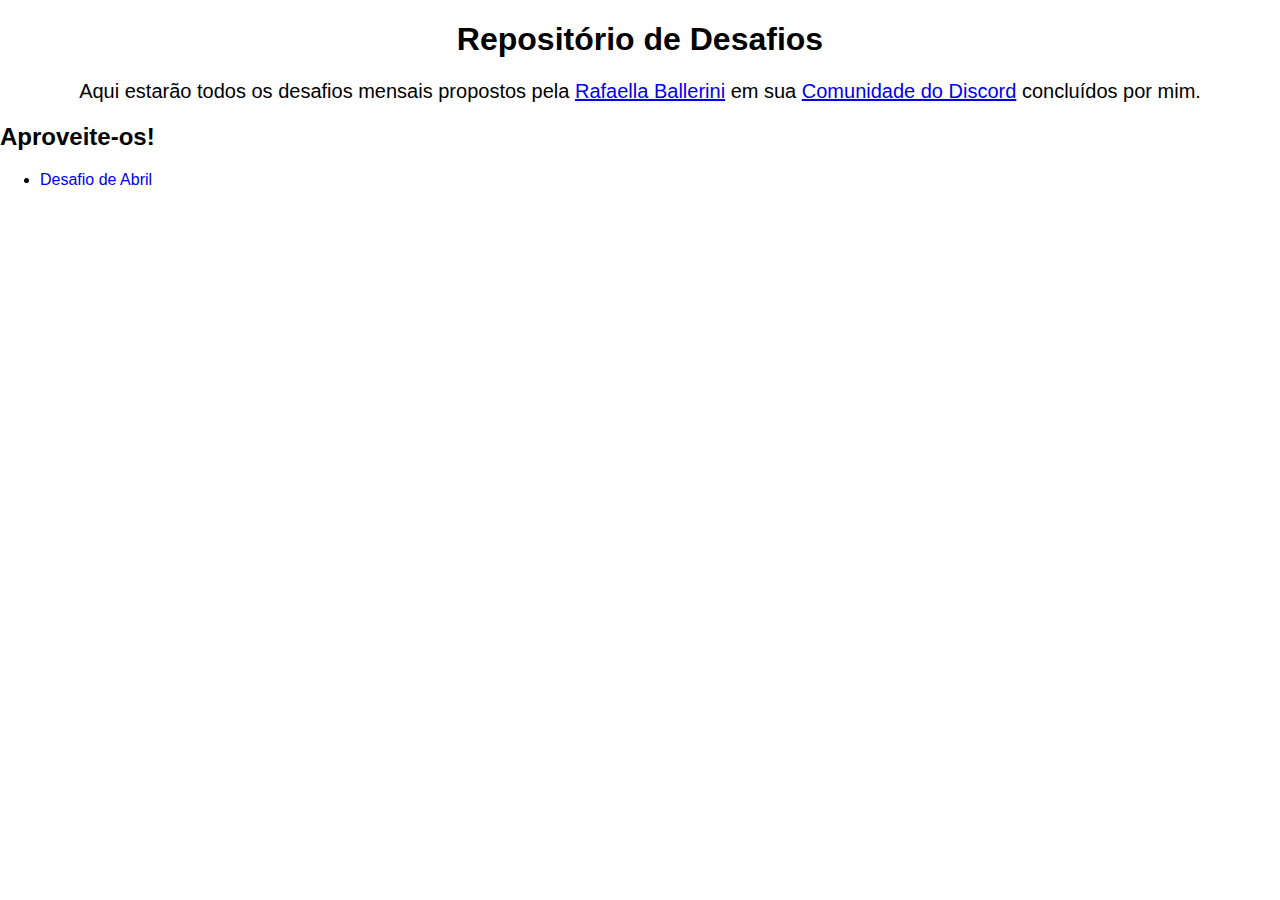
<file: index.html>
<!DOCTYPE html>
<html lang="pt-br">
<head>
    <meta charset="UTF-8">
    <meta http-equiv="X-UA-Compatible" content="IE=edge">
    <meta name="viewport" content="width=device-width, initial-scale=1.0">
    <title>Desafios Ballerini</title>
    <style>
        body {
            margin: 0;
            padding: 0;
            font-family: Helvetica, sans-serif;
            text-align: center;
        }
        h1 {
            font-size: 32px;
            font-weight: bolder;
        }
        p {
            font-size: 20px;
        }
        h2 {
            text-align: start;
        }
        ul {
            text-align: start;
        }
        ul li a {
            text-decoration: none;
        }
    </style>
</head>
<body>
    <h1>Repositório de Desafios</h1>
    <p>Aqui estarão todos os desafios mensais propostos pela <a href="https://www.youtube.com/user/RafaellaBallerini" target="_blank">Rafaella Ballerini</a> em sua <a href="https://discord.gg/ballerini" target="_blank">Comunidade do Discord</a> concluídos por mim.</p>
    <h2>Aproveite-os!</h2>
    <ul>
        <li><a href="https://ueriic.github.io/Desafios-Ballerini/04-23/" target="_blank">Desafio de Abril</a></li>
    </ul>
</body>
</html>
</file>
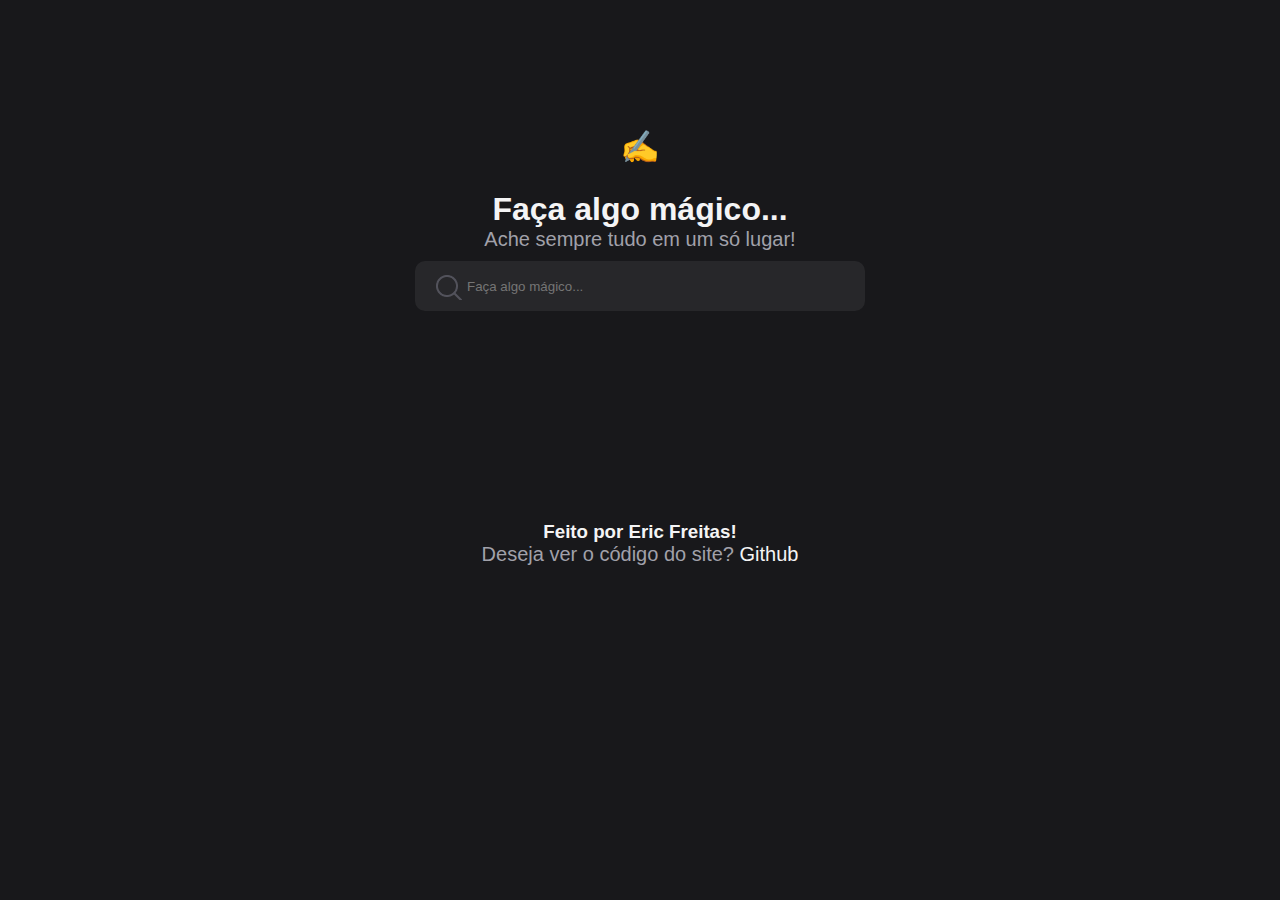
<file: 04-23/index.html>
<!DOCTYPE html>
<html lang="pt-br">
<head>
    <meta charset="UTF-8">
    <meta http-equiv="X-UA-Compatible" content="IE=edge">
    <meta name="viewport" content="width=device-width, initial-scale=1.0">
    <link rel="stylesheet" href="./css/styles.css">
    <title>Desafio Ballerini 04/23</title>
</head>
<body>
    <main>
        <h1>&#x270D;</h1>
        <h2>Faça algo mágico...</h2>
        <p>Ache sempre tudo em um só lugar!</p>
        <div class="pesquisa">
            <img id="search" src="Images/search.png" title="Pesquisar">
            <input id="texto" type="text" placeholder="Faça algo mágico...">
        </div>
    </main>
    <footer>
        <h3>Feito por <a href="https://ericfreitas.vercel.app" target="_blank">Eric Freitas</a>!</h3>
        <p>Deseja ver o código do site? <a href="https://github.com/uEriic/Desafios-Ballerini">Github</a></p>
    </footer>
    <script src="./script.js" type="text/javascript"></script>
</body>
</html>
</file>
<file: 04-23/css/styles.css>
/* Text Vars */
/* Background Vars */
/* Global Reset CSS */
* {
  font-family: Arial, Helvetica, sans-serif;
  color: #f4f4f5;
  margin: 0;
  padding: 0;
  text-decoration: none;
  box-sizing: border-box;
}

/* Body Style */
body {
  background-color: #18181b;
  display: flex;
  justify-content: center;
  align-items: center;
  flex-direction: column;
}

/* Styles */
footer {
  margin-top: 200px;
  text-align: center;
}

main {
  margin-top: 10%;
  text-align: center;
  gap: 8px;
}

h1 {
  margin-bottom: 15px;
}

h2 {
  margin-top: 25px;
  font-size: 32px;
}

p {
  font-size: 20px;
  color: #a1a1aa;
}

.pesquisa {
  margin: 10px auto;
  background-color: #27272a;
  color: #52525b;
  width: 450px;
  height: 50px;
  display: flex;
  justify-content: flex-start;
  align-items: center;
  padding: 10px 20px;
  border-radius: 10px;
}

.pesquisa input {
  border: none;
  background-color: transparent;
  margin-left: 5px;
  padding: 15px 0;
  width: 80%;
  height: 60%;
}
.pesquisa img {
  transition: all 0.5s;
}
.pesquisa img:hover {
  transform: scale(1.1);
  -webkit-transform: scale(1.1);
}

/*# sourceMappingURL=styles.css.map */
</file>
